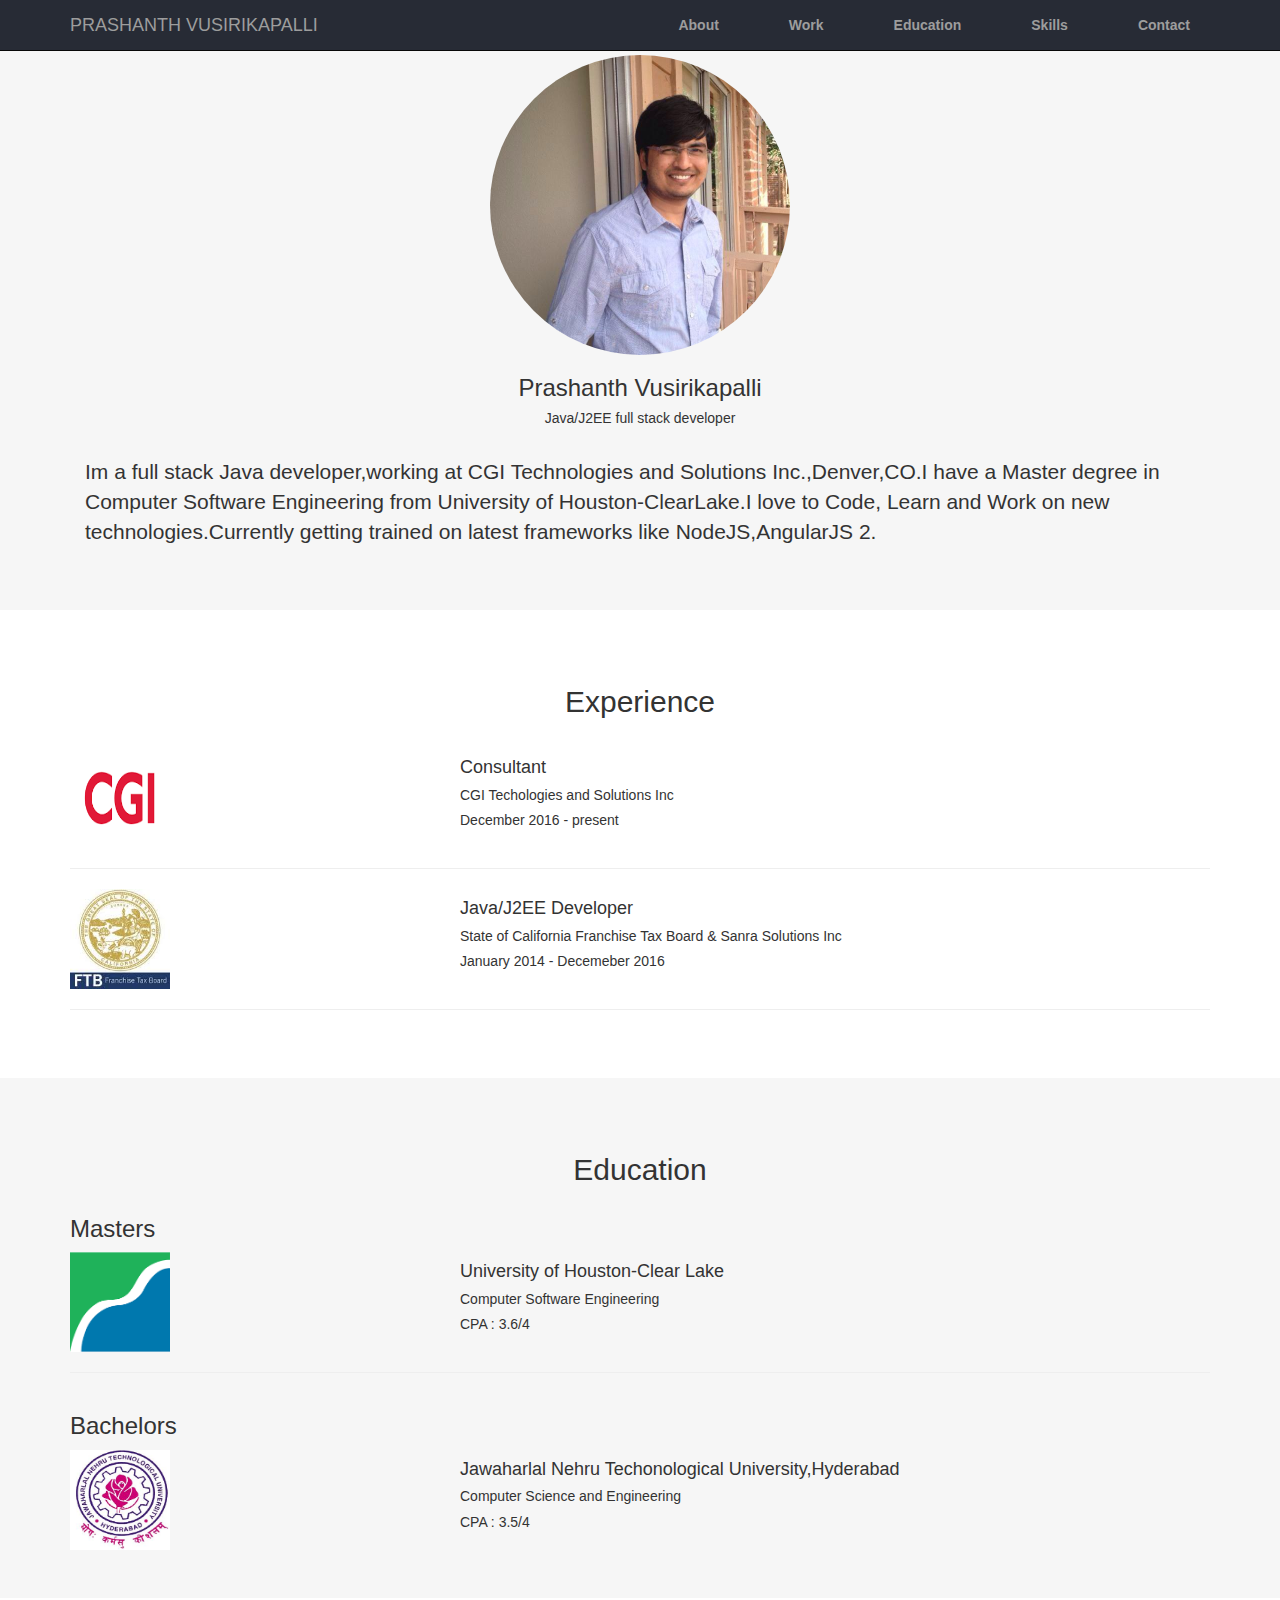
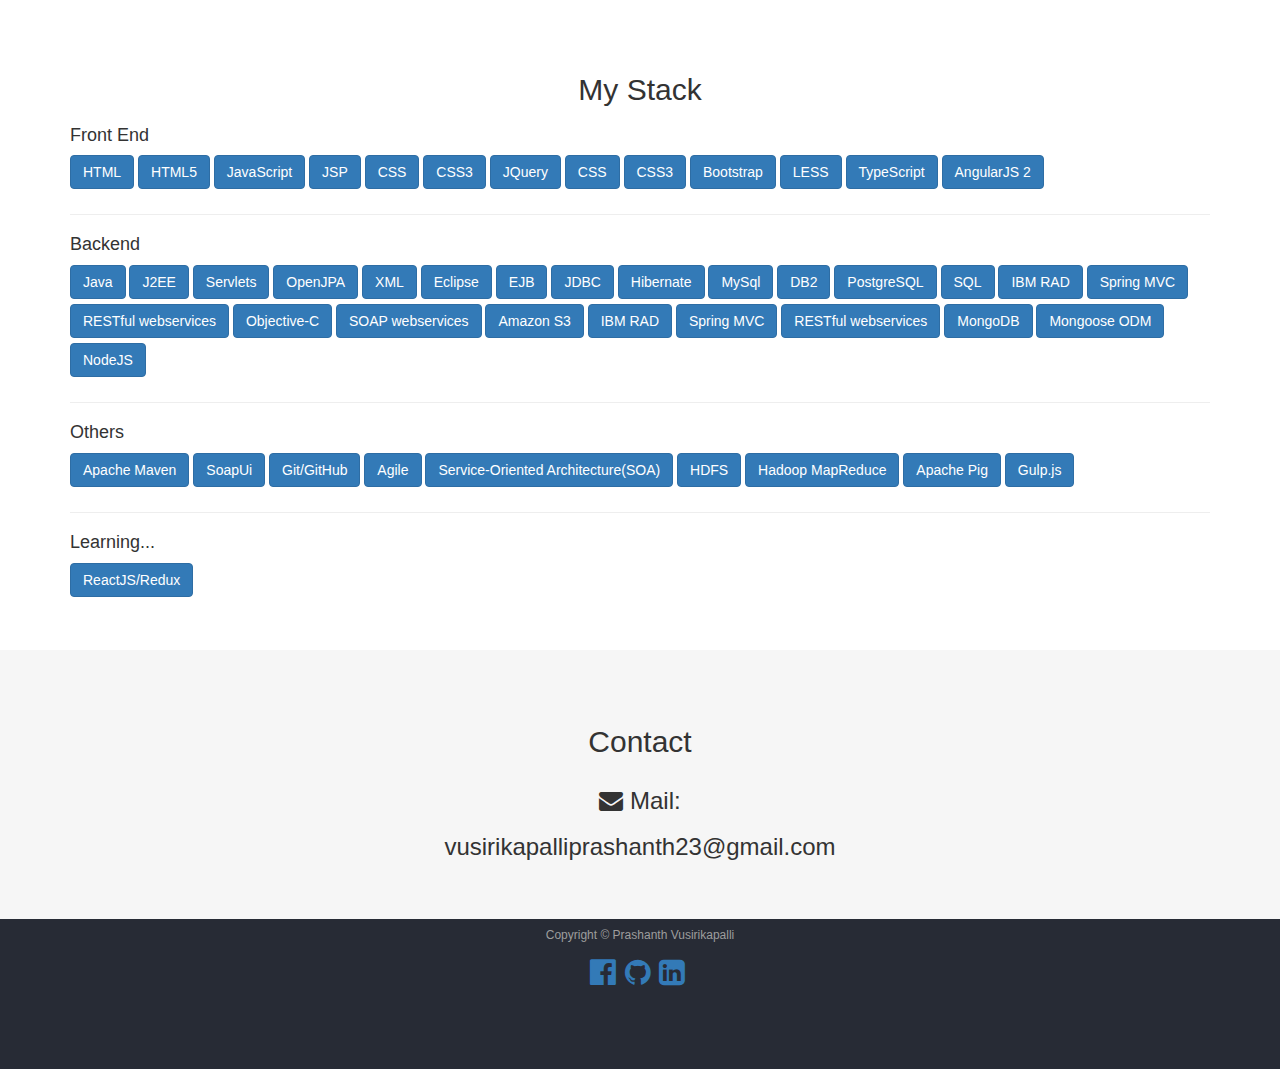
<file: index.html>
<!DOCTYPE html>
<html lang="en">
<head>
	<meta charset="utf-8">
	<meta http-equiv="X-UA-Compatible" content="IE=edge">
	<meta name="viewport" content="width=device-width, initial-scale=1">
	<title>Prashanth | Portfolio</title>
	<link rel="stylesheet" href="https://maxcdn.bootstrapcdn.com/bootstrap/3.3.7/css/bootstrap.min.css" >
	<script src="https://ajax.googleapis.com/ajax/libs/jquery/1.12.4/jquery.min.js"></script>
	<script src="https://maxcdn.bootstrapcdn.com/bootstrap/3.3.7/js/bootstrap.min.js"></script>
	<link rel="stylesheet" href="https://maxcdn.bootstrapcdn.com/font-awesome/4.6.3/css/font-awesome.min.css" >
	<link rel="shortcut icon" href="images/favicon.ico" type="image/x-icon">
	<link rel="icon" href="images/favicon.ico" type="image/x-icon">
	<link rel="stylesheet" href="css/portfolio.css" >
	<script type="text/javascript" src="js/portfolio.js"></script>
</head>
<body data-spy="scroll" data-target="#navMenu" data-offset="50px">	
	<!--Header start -->
	<nav id="nav" class="navbar navbar-inverse navbar-fixed-top navbar-custom">
		<div class="container">

			<!-- Logo-->
			<div class="navbar-header">
				<button type="button" class="navbar-toggle nav-toggle-trans" data-toggle="collapse" data-target="#navMenu">
					<span class="icon-bar icon-bar-custom"></span>
					<span class="icon-bar icon-bar-custom"></span>
					<span class="icon-bar icon-bar-custom"></span>
					<!-- <span><i class="fa fa-bars" aria-hidden="true"></i></span> -->
				</button>
				<a href="index.html" class="navbar-brand">
					<span id="logo-name-short">PV</span>
					<span id="logo-name">PRASHANTH VUSIRIKAPALLI</span>
				</a>
			</div>

			<!-- Nav menu items-->
			<div id="navMenu" class="collapse navbar-collapse">
				<ul class="nav navbar-nav navbar-right navbar-nav-custom">
					<li ><a href="#about">About</a></li>
					<li ><a href="#work">Work</a></li>
					<li ><a href="#education">Education</a></li>
					<li ><a href="#skills">Skills</a></li>
					<li ><a href="#contact">Contact</a></li>
				</ul>
			</div>
		</div>
	</nav>
	
	<!--Header End -->



	<div id="about" class="jumbotron jumbotron-gray">
		<div class="container">
			<div class="row">
				<div class="col-md-12 col-lg-12">
					<img id="profile-pic" src="images/profilepic.jpg" height="300px" width="300px" class="img-responsive center-block img-circle">
					<h3 class="h1-center">Prashanth Vusirikapalli</h3>
					<h5 class="h1-center">Java/J2EE full stack developer </h5>
					<br/>
				</div>
			</div>

			<div class="container">
				<p id="about-p">Im a full stack Java developer,working at CGI Technologies and Solutions Inc.,Denver,CO.I have a Master degree in Computer Software Engineering from University of Houston-ClearLake.I love to Code, Learn and Work on new technologies.Currently getting trained on latest  frameworks like NodeJS,AngularJS 2.</p>	
			</div>
		</div>	
	</div>

	<div id="work" class="jumbotron jumbotron-white" >
		<h2 class="h1-center">Experience</h2>
		<br/>
		<div class="container">
			<div class="row">
				<div class="col-md-4 col-xs-4 col-lg-4">
					<img src="images/CGI.png" height="100px" width="100px">
				</div>
				<div class="col-md-8 col-xs-8 col-lg-8">
					<h4>Consultant</h4>
					<h5>CGI Techologies and Solutions Inc</h5>
					<h5>December 2016 - present</h5>
				</div>
			</div>
			<hr>
			<div class="row">
				<div class="col-md-4 col-xs-4 col-lg-4">
					<img src="images/FTB-logo.jpeg" height="100px" width="100px">
				</div>
				<div class="col-md-8 col-xs-8 col-lg-8">
					<h4>Java/J2EE Developer</h4>
					<h5>State of California Franchise Tax Board & Sanra Solutions Inc</h5>
					<h5>January 2014 - Decemeber 2016</h5>
				</div>
			</div>
			<hr>
			
		</div>

	</div>
	
	<div id="education" class="jumbotron jumbotron-gray" >
		<h2 class="h1-center">Education</h2>
		
		<div class="container">
			<h3>Masters</h3>
			<div class="row">
				<div class="col-md-4 col-xs-4 col-lg-4">
					<img src="images/UHCL-logo-1.png" height="100px" width="100px">
				</div>
				<div class="col-md-8 col-xs-8 col-lg-8">
					<h4>University of Houston-Clear Lake</h4>
					<h5>Computer Software Engineering</h5>
					<h5>CPA : 3.6/4</h5>
				</div>
			</div>
			<hr>
		</div>

		<div class="container">
			<h3>Bachelors</h3>
			<div class="row">
				<div class="col-md-4 col-xs-4 col-lg-4">
					<img src="images/JNTUH-logo.jpg" height="100px" width="100px">
				</div>
				<div class="col-md-8 col-xs-8 col-lg-8">
					<h4>Jawaharlal Nehru Techonological University,Hyderabad</h4>
					<h5>Computer Science and Engineering</h5>
					<h5>CPA : 3.5/4</h5>
				</div>
			</div>		
		</div>
		
	</div>


	<div id="skills" class="jumbotron jumbotron-white">
		<h2 class="h1-center">My Stack</h2>

		<div class="container">

			<h4>Front End</h4>

			<button type="button" class="btn btn-primary btn-custom">HTML</button>
			<button type="button" class="btn btn-primary btn-custom">HTML5</button>
			<button type="button" class="btn btn-primary btn-custom">JavaScript</button>
			<button type="button" class="btn btn-primary btn-custom">JSP</button>
			<button type="button" class="btn btn-primary btn-custom">CSS</button>
			<button type="button" class="btn btn-primary btn-custom">CSS3</button>			
			<button type="button" class="btn btn-primary btn-custom">JQuery</button>
			<button type="button" class="btn btn-primary btn-custom">CSS</button>
			<button type="button" class="btn btn-primary btn-custom">CSS3</button>
			<button type="button" class="btn btn-primary btn-custom">Bootstrap</button>
			<button type="button" class="btn btn-primary btn-custom">LESS</button>
			<button type="button" class="btn btn-primary btn-custom">TypeScript</button>
                        <button type="button" class="btn btn-primary btn-custom">AngularJS 2</button>
			<hr>

			<h4>Backend</h4>

			<button type="button" class="btn btn-primary btn-custom">Java</button>
			<button type="button" class="btn btn-primary btn-custom">J2EE</button>
			<button type="button" class="btn btn-primary btn-custom">Servlets</button>
			<button type="button" class="btn btn-primary btn-custom">OpenJPA</button>	
			<button type="button" class="btn btn-primary btn-custom">XML</button>
			<button type="button" class="btn btn-primary btn-custom">Eclipse</button>
			<button type="button" class="btn btn-primary btn-custom">EJB</button>
			<button type="button" class="btn btn-primary btn-custom">JDBC</button>
			<button type="button" class="btn btn-primary btn-custom">Hibernate</button>
			<button type="button" class="btn btn-primary btn-custom">MySql</button>
			<button type="button" class="btn btn-primary btn-custom">DB2</button>
			<button type="button" class="btn btn-primary btn-custom">PostgreSQL</button>
			<button type="button" class="btn btn-primary btn-custom">SQL</button>
			<button type="button" class="btn btn-primary btn-custom">IBM RAD</button>
			<button type="button" class="btn btn-primary btn-custom">Spring MVC</button>
			<button type="button" class="btn btn-primary btn-custom">RESTful webservices</button>
			<button type="button" class="btn btn-primary btn-custom">Objective-C</button>
			<button type="button" class="btn btn-primary btn-custom">SOAP webservices</button>
			<button type="button" class="btn btn-primary btn-custom">Amazon S3</button>
			<button type="button" class="btn btn-primary btn-custom">IBM RAD</button>
			<button type="button" class="btn btn-primary btn-custom">Spring MVC</button>
			<button type="button" class="btn btn-primary btn-custom">RESTful webservices</button>
			<button type="button" class="btn btn-primary btn-custom">MongoDB</button>
			<button type="button" class="btn btn-primary btn-custom">Mongoose ODM</button>
			<button type="button" class="btn btn-primary btn-custom">NodeJS</button>

			<hr>

			<h4>Others</h4>
			<button type="button" class="btn btn-primary btn-custom">Apache Maven</button>
			<button type="button" class="btn btn-primary btn-custom">SoapUi</button>
			<button type="button" class="btn btn-primary btn-custom">Git/GitHub</button>
			<button type="button" class="btn btn-primary btn-custom">Agile</button>
			<button type="button" class="btn btn-primary btn-custom">Service-Oriented Architecture(SOA)</button>
			<button type="button" class="btn btn-primary btn-custom">HDFS</button>
			<button type="button" class="btn btn-primary btn-custom">Hadoop MapReduce</button>
			<button type="button" class="btn btn-primary btn-custom">Apache Pig</button>
			<button type="button" class="btn btn-primary btn-custom">Gulp.js</button>

			<hr>

			<h4>Learning...</h4>
			<button type="button" class="btn btn-primary btn-custom">ReactJS/Redux</button>

			


		</div>

	</div>
	
	<div id="contact" class="jumbotron jumbotron-gray">
		<h2 class="h1-center">Contact</h2>

		<div class="container">
			<h3 class="h1-center"><i class="fa fa-envelope" aria-hidden="true"></i> Mail:</h3>
			<h3 class="h1-center">vusirikapalliprashanth23@gmail.com</h3>
		</div>
		
	</div>

	<footer class="footer">
		<h6 class="footer-text">Copyright © Prashanth Vusirikapalli</h6>

		<p class="h1-center">

			<a href="https://www.facebook.com/vprashanth23" target="_Blank">
				<i class="fa fa-facebook-official fa-custom" aria-hidden="true"></i>
			</a>

			<a href="https://github.com/vprashanth23" target="_Blank">
				<i class="fa fa-github fa-custom" aria-hidden="true"></i>
			</a>

			<a href="https://www.linkedin.com/in/prashanth-vusirikapalli" target="_Blank">
				<i class="fa fa-linkedin-square fa-custom" aria-hidden="true"></i>
			</a>
		</p>
	
	</footer>
</body>
</html>
</file>
<file: css/portfolio.css>
/*@font-face {
    font-family: AlexBrush;
    src: url("fonts/AlexBrush-Regular.ttf");
}
*/
body { 
	position: relative;
}

.navbar-custom{
	border-radius: 0;
	background-color: #272B35;

}

.navbar-nav-custom > li > a:hover{
	border-bottom: 3px solid #3BA5E1;
	padding-bottom: 12px;
	color: #3BA5E1 !important;
}

.navbar-nav-custom > li >a {
	padding: 15px 35px;
	/*border-right: 0.5px solid #FFA500;*/
	font-weight: bold;
}

#logo-name-short{
	/*commented the title after logo*/
	display: none;
	font-weight: bold;
}

#logo-img:hover{
	box-shadow: 2px 2px 8px #777;
}


.jumbotron-gray{
	background-color: #F6F6F6 !important;
	padding-top: 55px !important;
	margin-bottom: 0px !important;

}

.jumbotron-white{
	background-color: white !important;
	padding-top: 55px !important;
	margin-bottom: 0px !important;

}

#profile-pic{
	/*box-shadow: 8px 8px 16px 16px white;*/
}

.div-spy-padding{
	padding-top: 50px !important; 
}

.h1-center{
	text-align: center;
}

#about-p{
	text-align:text-justify;
}

.gray-bg-color{
	background-color: #E7E7E7;
}

.thumbnail-custom {
	margin-bottom: 0px !important;
}

.btn-custom{
	margin-bottom: 5px;
}

.footer {
	position: static;
	padding-top: 0px !important;
	bottom: 0;
	width: 100%;
	height: 150px;
	border-radius: 0;
	background-color: #272B35;
	color: #9D9D9D; 
}

.footer-text{
	text-align: center;
	padding: 5px;
	padding-top: 10px;
	margin-top: 0px;
}

.fa-custom{
	font-size: 30px;
	margin-right: 5px;
	text-align: center !important;
}

@media all and (max-width: 768px){

	.navbar-nav-custom > li > a{
		text-align: center;
	}
	
	#about-p{
		font-size: 16px;
	}

	.navbar-nav-custom > li > a:hover{
		border-left: 3px solid #3BA5E1 !important;
		border-bottom: 0;
		padding-left: 32px;
	}

	#logo-name-short{
		display: inline-block;
		color: #9D9D9D;
	}

	#logo-name{
		display: none;
	}

	.icon-bar-custom{
		background-color: #9D9D9D !important;
		
	}

	.nav-toggle-trans{
		border-color: transparent !important;
	}

	.jumbotron-custom p{
		font-size: 15px;
	}

	#profile-pic{
		height: 200px !important;
		width: 200px !important;

	}

}

}
</file>
